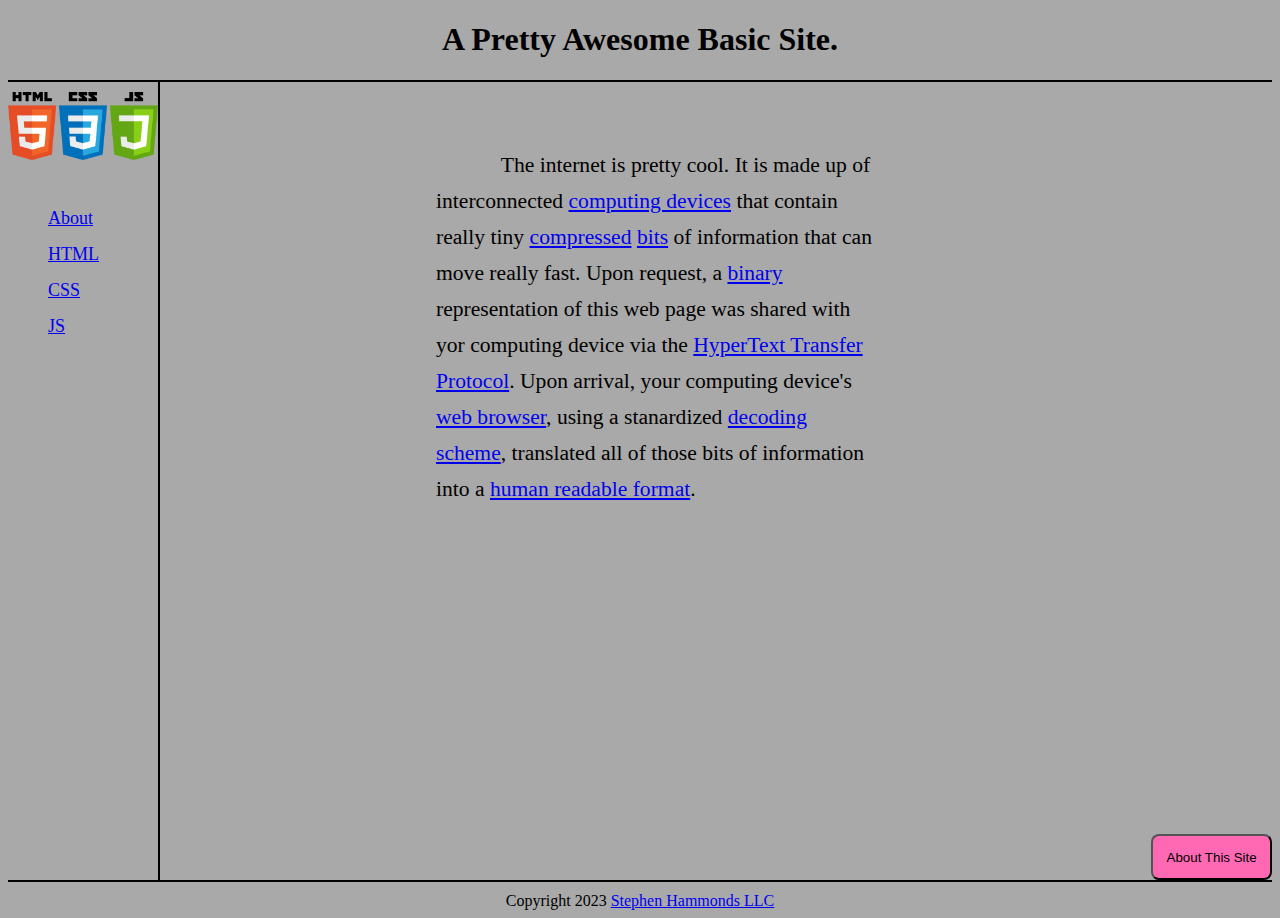
<file: index.html>
<!--Tells the browser that this is an HTML Document-->
<!DOCTYPE html>
<!--More metadata: Language, Page Title, Character Encoding Set, Linked CSS Sheet to use-->
<html lang="en">
<head>
    <meta charset="UTF-8">
    <meta name="viewport" content="width=device-width, initial-scale=1.0">
    <link rel="stylesheet" href="style.css">
    <title>A Pretty Awesome Basic Site</title>
</head>
<!--This Section is what actually gets displayed in the user's window-->
<body>
    <!--This is where the Header will go that sums up the central idea of the page-->
	<header>
        <h1>A Pretty Awesome Basic Site.</h1>
    </header>
    <!--A destinct section of the page to put some specific content-->
    <section>
    <!--The Nav will have links that the user can click to easily navigate to different pages of the site-->
    <nav>
        <img src="./images/html-css-js.png" alt="An image of the three basic web programming languages.">
        <!--An Unordered List-->
        <ul>
            <!--List Items-->
            <li><a href="./about.html">About</a></li>
            <li><a href="./html.html">HTML</a></li>
            <li><a href="./css.html">CSS</a></li>
            <li><a href="./js.html">JS</a></li>
        </ul>
    </nav>
		<!--A detailed write-up about a certain topic-->
        <article>The internet is pretty cool. It is made up of interconnected <a href="https://en.wikipedia.org/wiki/Computer">computing devices</a> that contain really tiny 
            <a href="https://en.wikipedia.org/wiki/Compress_(software)">compressed</a> <a href="https://en.wikipedia.org/wiki/Bit">bits</a> of information that can move really fast. Upon request, a 
            <a href="https://en.wikipedia.org/wiki/Binary_code">binary</a> representation of this web page was shared with yor computing device via the 
            <a href="https://en.wikipedia.org/wiki/HTTP">HyperText Transfer Protocol</a>. Upon arrival, your computing device's <a href="https://en.wikipedia.org/wiki/Web_browser">web browser</a>, using a stanardized 
            <a href="https://en.wikipedia.org/wiki/Codec">decoding scheme</a>, translated all of those bits of information into a 
            <a href="https://en.wikipedia.org/wiki/Human-readable_medium_and_data">human readable format</a>.</article>
        <!--A button to take the user to the next page-->
        <button onclick="location.href='about.html'">About This Site</button>
    </section>
    <footer>
        <div>Copyright 2023 <a href="https://stephenhammonds.com">Stephen Hammonds LLC</a></div>
    </footer>
</body>
</html>
</file>
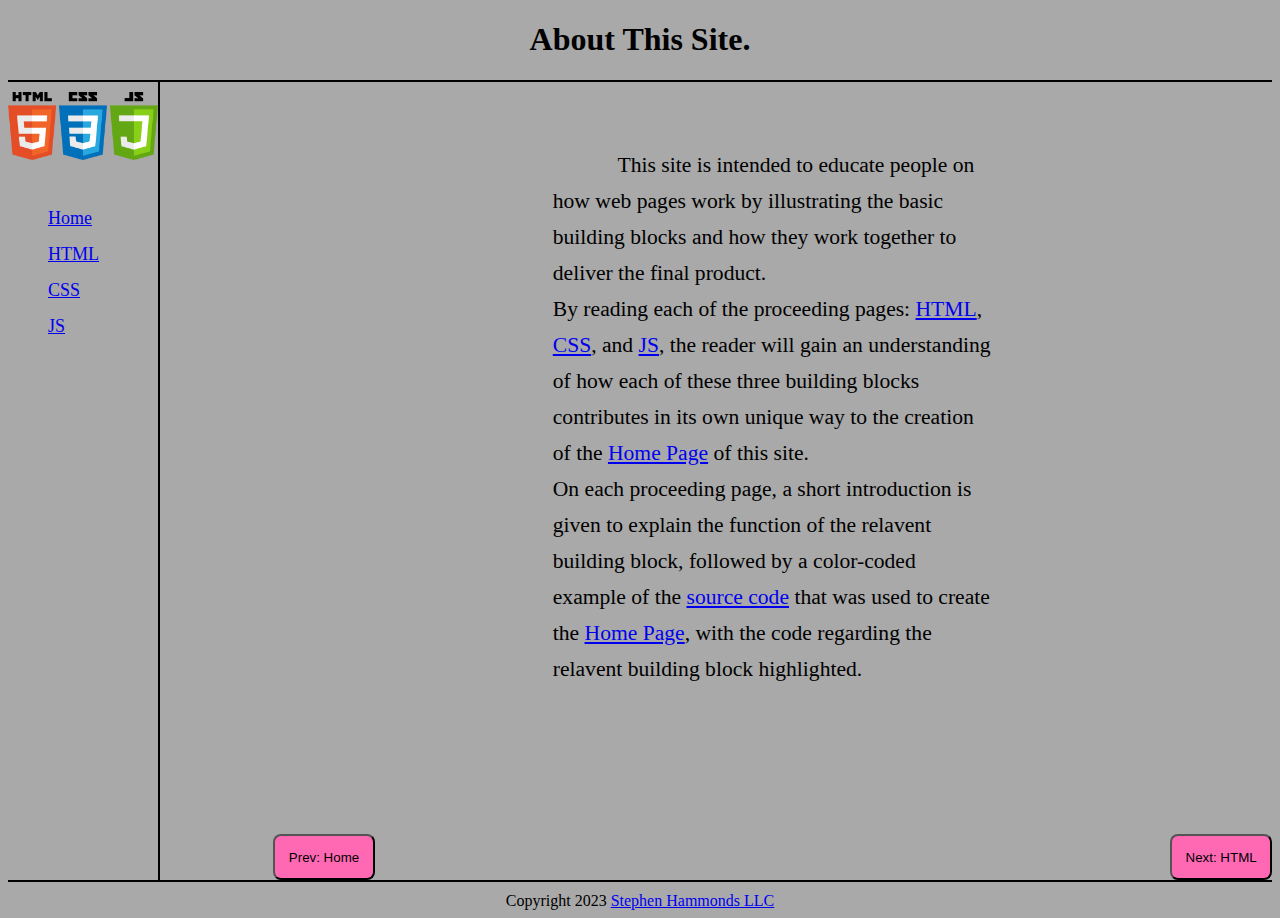
<file: about.html>
<!--Tells the browser that this is an HTML Document-->
<!DOCTYPE html>
<!--More metadata: Language, Page Title, Character Encoding Set, Linked CSS Sheet to use-->
<html lang="en">
<head>
    <meta charset="UTF-8">
    <meta name="viewport" content="width=device-width, initial-scale=1.0">
    <link rel="stylesheet" href="style.css">
    <title>A Pretty Awesome Basic Site</title>
</head>
<!--This Section is what actually gets displayed in the user's window-->
<body>
    <!--This is where the Header will go that sums up the central idea of the page-->
	<header>
        <h1>About This Site.</h1>
    </header>
    <!--A destinct section of the page to put some specific content-->
    <section>
    <!--The Nav will have links that the user can click to easily navigate to different pages of the site-->
    <nav>
        <img src="./images/html-css-js.png" alt="An image of the three basic web programming languages.">
        <!--An Unordered List-->
        <ul>
            <!--List Items-->
            <li><a href="./index.html">Home</a></li>
            <li><a href="./html.html">HTML</a></li>
            <li><a href="./css.html">CSS</a></li>
            <li><a href="./js.html">JS</a></li>
        </ul>
    </nav>
    <!--A button to take the user to the previous page-->
    <button onclick="location.href='index.html'">Prev: Home</button>
    <!--A detailed write-up about a certain topic-->
    <article>This site is intended to educate people on how web pages work by illustrating the basic building blocks and how they work together to deliver the final product.<br>By reading each of the proceeding pages: <a href="html.html">HTML</a>, <a href="css.html">CSS</a>, and <a href="js.html">JS</a>, the reader will gain an understanding of how each of these three building blocks contributes in its own unique way to the creation of the <a href="index.html">Home Page</a> of this site.<br>On each proceeding page, a short introduction is given to explain the function of the relavent building block, followed by a color-coded example of the <a href="https://en.wikipedia.org/wiki/Source_code">source code</a> that was used to create the <a href="index.html">Home Page</a>, with the code regarding the relavent building block highlighted.</article>
    <!--A button to take the user to the next page-->
    <button onclick="location.href='html.html'">Next: HTML</button>
    </section>
    <footer>Copyright 2023 <a href="https://stephenhammonds.com">Stephen Hammonds LLC</a></footer>
</body>
</html>
</file>
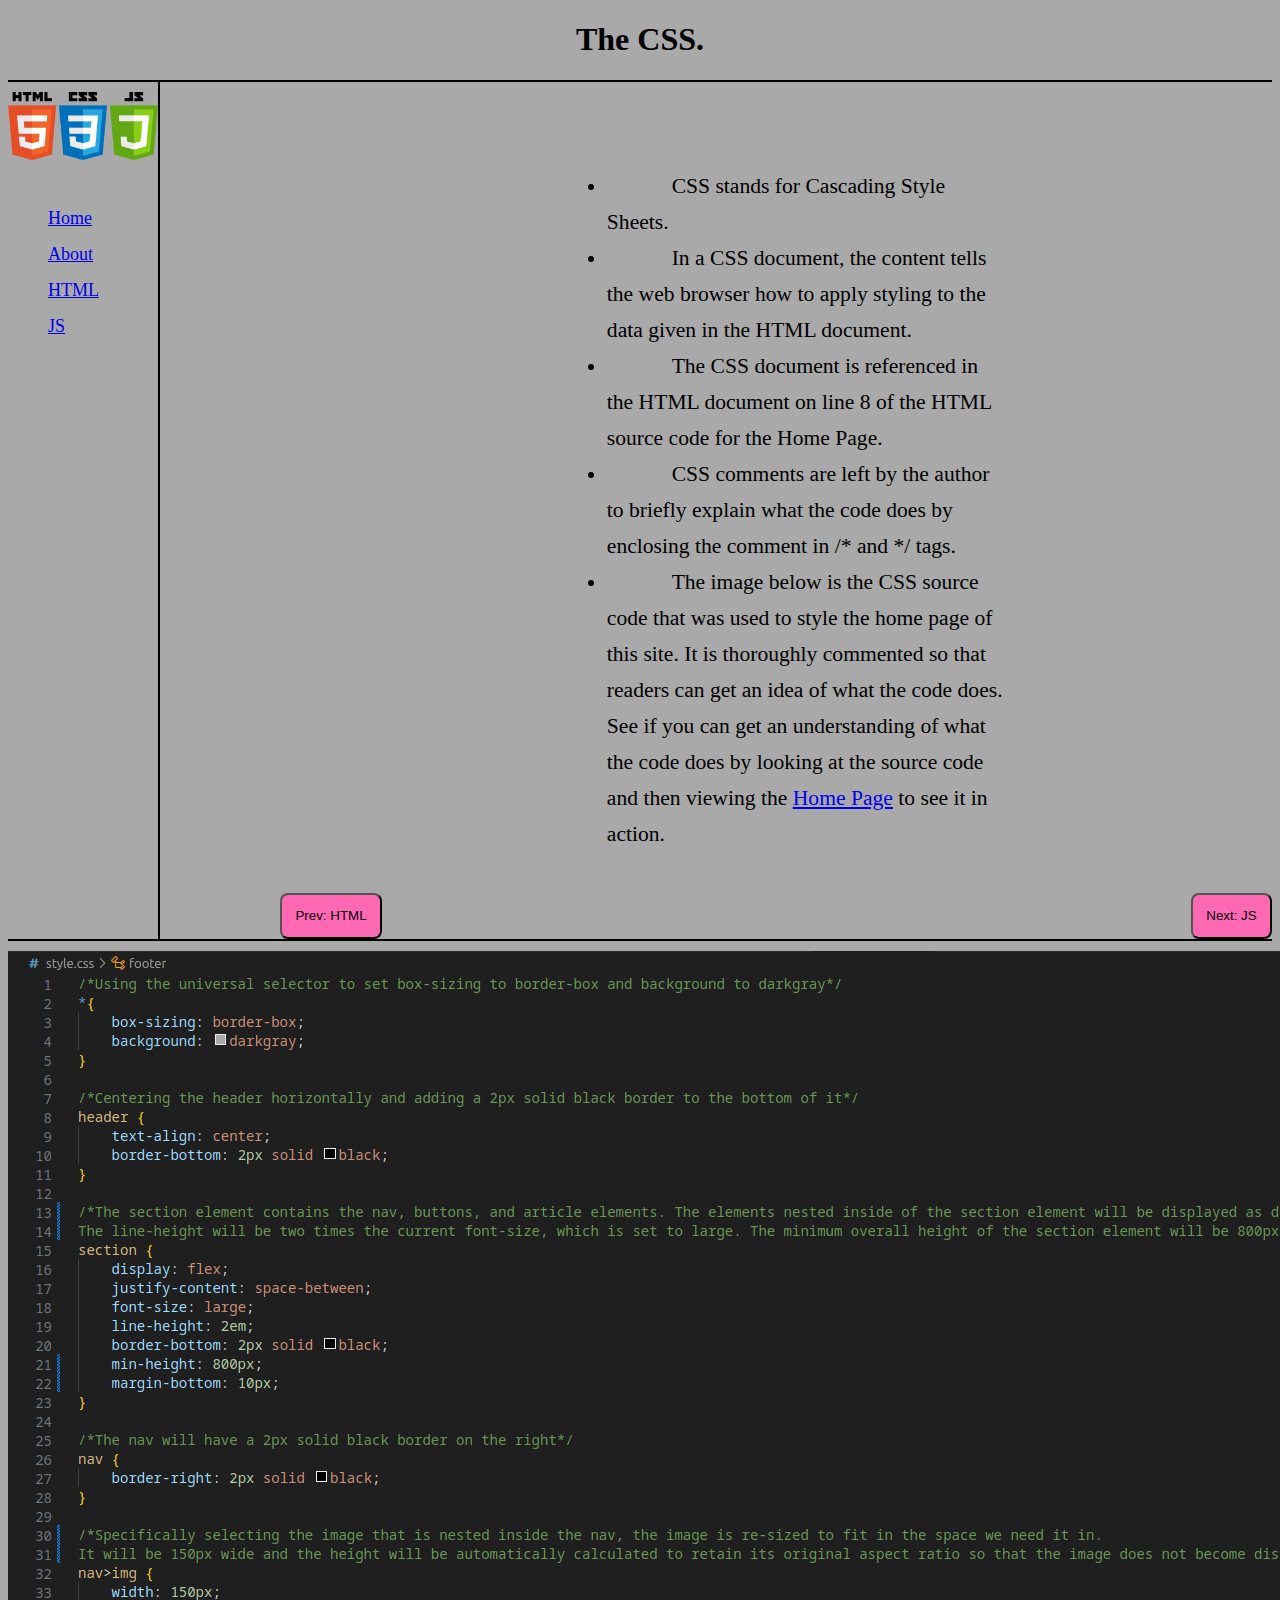
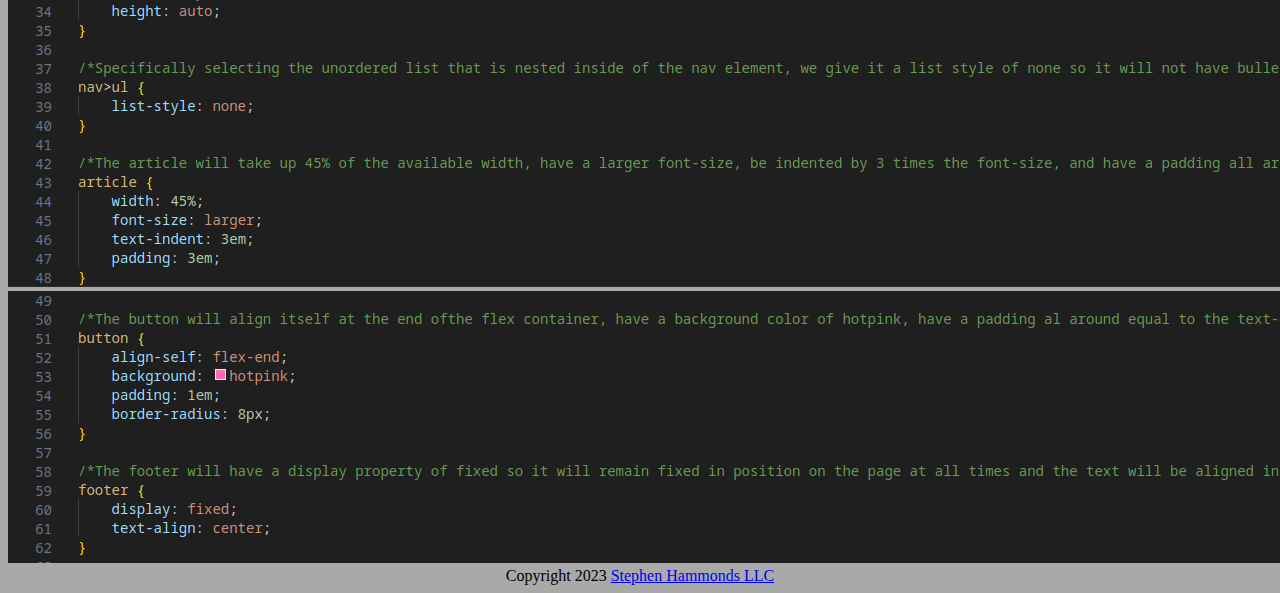
<file: css.html>
<!--Tells the browser that this is an HTML Document-->
<!DOCTYPE html>
<!--More metadata: Language, Page Title, Character Encoding Set, Linked CSS Sheet to use-->
<html lang="en">
<head>
    <meta charset="UTF-8">
    <meta name="viewport" content="width=device-width, initial-scale=1.0">
    <link rel="stylesheet" href="style.css">
    <title>A Pretty Awesome Basic Site</title>
</head>
<!--This Section is what actually gets displayed in the user's window-->
<body>
    <!--This is where the Header will go that sums up the central idea of the page-->
	<header>
        <h1>The CSS.</h1>
    </header>
    <!--A destinct section of the page to put some specific content-->
    <section>
    <!--The Nav will have links that the user can click to easily navigate to different pages of the site-->
    <nav>
        <img src="./images/html-css-js.png" alt="An image of the three basic web programming languages.">
        <!--An Unordered List-->
        <ul>
            <!--List Items-->
            <li><a href="./index.html">Home</a></li>
            <li><a href="./about.html">About</a></li>
            <li><a href="./html.html">HTML</a></li>
            <li><a href="./js.html">JS</a></li>
        </ul>
    </nav>
    <!--A button to take the user to the previous page-->
    <button onclick="location.href='html.html'">Prev: HTML</button>
    <!--A detailed write-up about a certain topic-->
    <article>
        <ul>
            <li>CSS stands for Cascading Style Sheets.</li>
            <li>In a CSS document, the content tells the web browser how to apply styling to the data given in the HTML document.</li>
            <li>The CSS document is referenced in the HTML document on line 8 of the HTML source code for the Home Page.</li>
            <li>CSS comments are left by the author to briefly explain what the code does by enclosing the comment in /* and */ tags.</li>
            <li>The image below is the CSS source code that was used to style the home page of this site. It is thoroughly commented so that readers can get an idea of what the code does. See if you can get an understanding of what the code does by looking at the source code and then viewing the <a href="index.html">Home Page</a> to see it in action.</li>    
        </ul>
    </article>
    <!--A button to take the user to the next page-->
    <button onclick="location.href='js.html'">Next: JS</button>
    </section>
    <img src="./images/css.png" alt="A screenshot showing the first part of the source code for the CSS Page.">
    <img src="./images/css2.png" alt="A screenshot showing the second part of the source code for the CSS Page.">
    <footer>Copyright 2023 <a href="https://stephenhammonds.com">Stephen Hammonds LLC</a></footer>
</body>
</html>
</file>
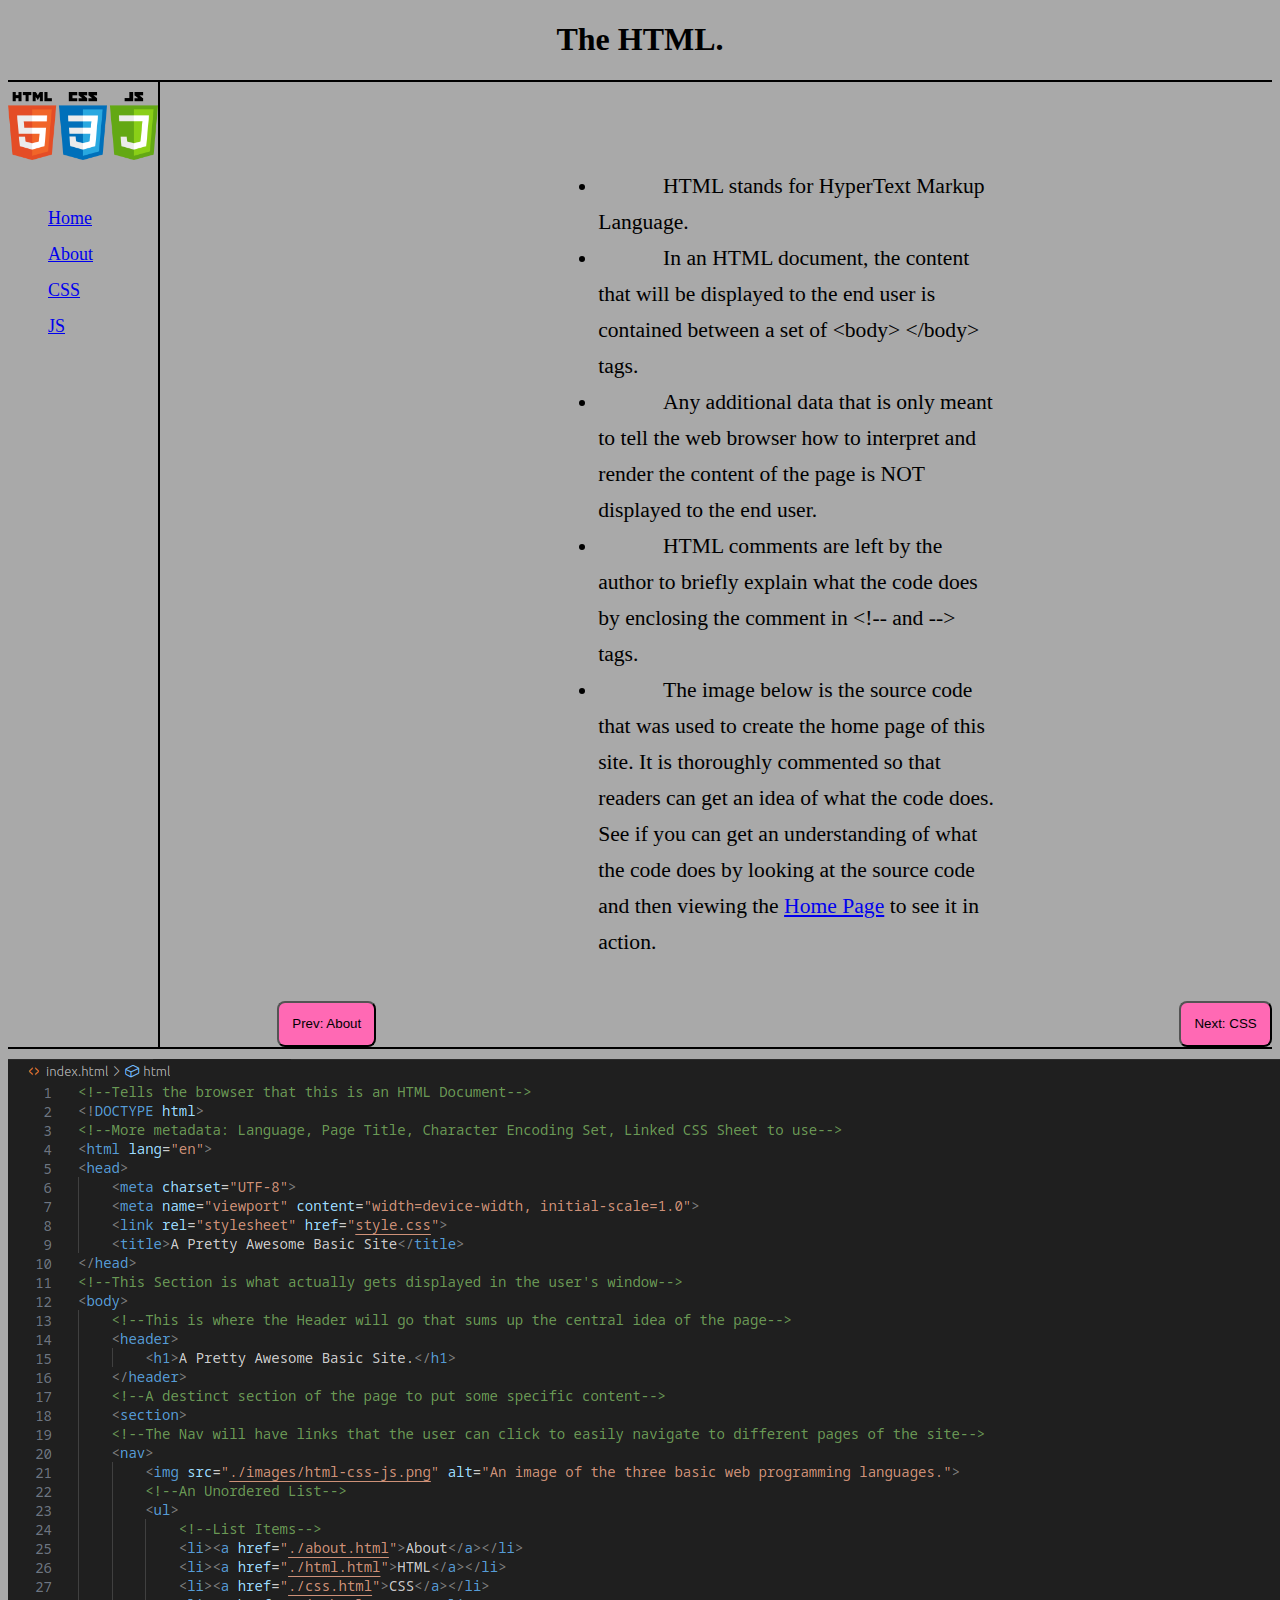
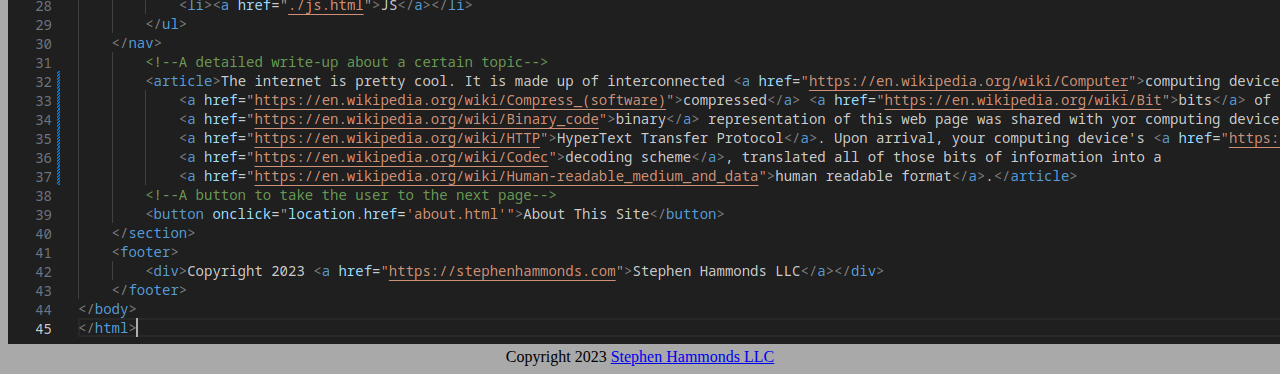
<file: html.html>
<!--Tells the browser that this is an HTML Document-->
<!DOCTYPE html>
<!--More metadata: Language, Page Title, Character Encoding Set, Linked CSS Sheet to use-->
<html lang="en">
<head>
    <meta charset="UTF-8">
    <meta name="viewport" content="width=device-width, initial-scale=1.0">
    <link rel="stylesheet" href="style.css">
    <title>A Pretty Awesome Basic Site</title>
</head>
<!--This Section is what actually gets displayed in the user's window-->
<body>
    <!--This is where the Header will go that sums up the central idea of the page-->
	<header>
        <h1>The HTML.</h1>
    </header>
    <!--A destinct section of the page to put some specific content--><!--A destinct section of the page to put some specific content-->
    <section>
    <!--The Nav will have links that the user can click to easily navigate to different pages of the site-->
    <nav>
        <img src="./images/html-css-js.png" alt="An image of the three basic web programming languages.">
        <!--An Unordered List-->
        <ul>
            <!--List Items-->
            <li><a href="./index.html">Home</a></li>
            <li><a href="./about.html">About</a></li>
            <li><a href="./css.html">CSS</a></li>
            <li><a href="./js.html">JS</a></li>
        </ul>
    </nav>
    <!--A button to take the user to the previous page-->
    <button onclick="location.href='about.html'">Prev: About</button>
    <!--A detailed write-up about a certain topic-->
    <article>
        <ul>
            <li>HTML stands for HyperText Markup Language.</li>
            <li>In an HTML document, the content that will be displayed to the end user is contained between a set of &lt;body&gt; &lt;/body&gt; tags.</li>
            <li>Any additional data that is only meant to tell the web browser how to interpret and render the content of the page is NOT displayed to the end user.</li>
            <li>HTML comments are left by the author to briefly explain what the code does by enclosing the comment in &lt;!-- and --&gt; tags.</li>
            <li>The image below is the source code that was used to create the home page of this site. It is thoroughly commented so that readers can get an idea of what the code does. See if you can get an understanding of what the code does by looking at the source code and then viewing the <a href="index.html">Home Page</a> to see it in action.</li>           
        </ul>
    </article>
    <!--A button to take the user to the next page-->
    <button onclick="location.href='css.html'">Next: CSS</button>
    </section>
    <img src="./images/index.png" alt="A screenshot of the source code for the Home Page.">
    <footer>Copyright 2023 <a href="https://stephenhammonds.com">Stephen Hammonds LLC</a></footer>
</body>
</html>
</file>
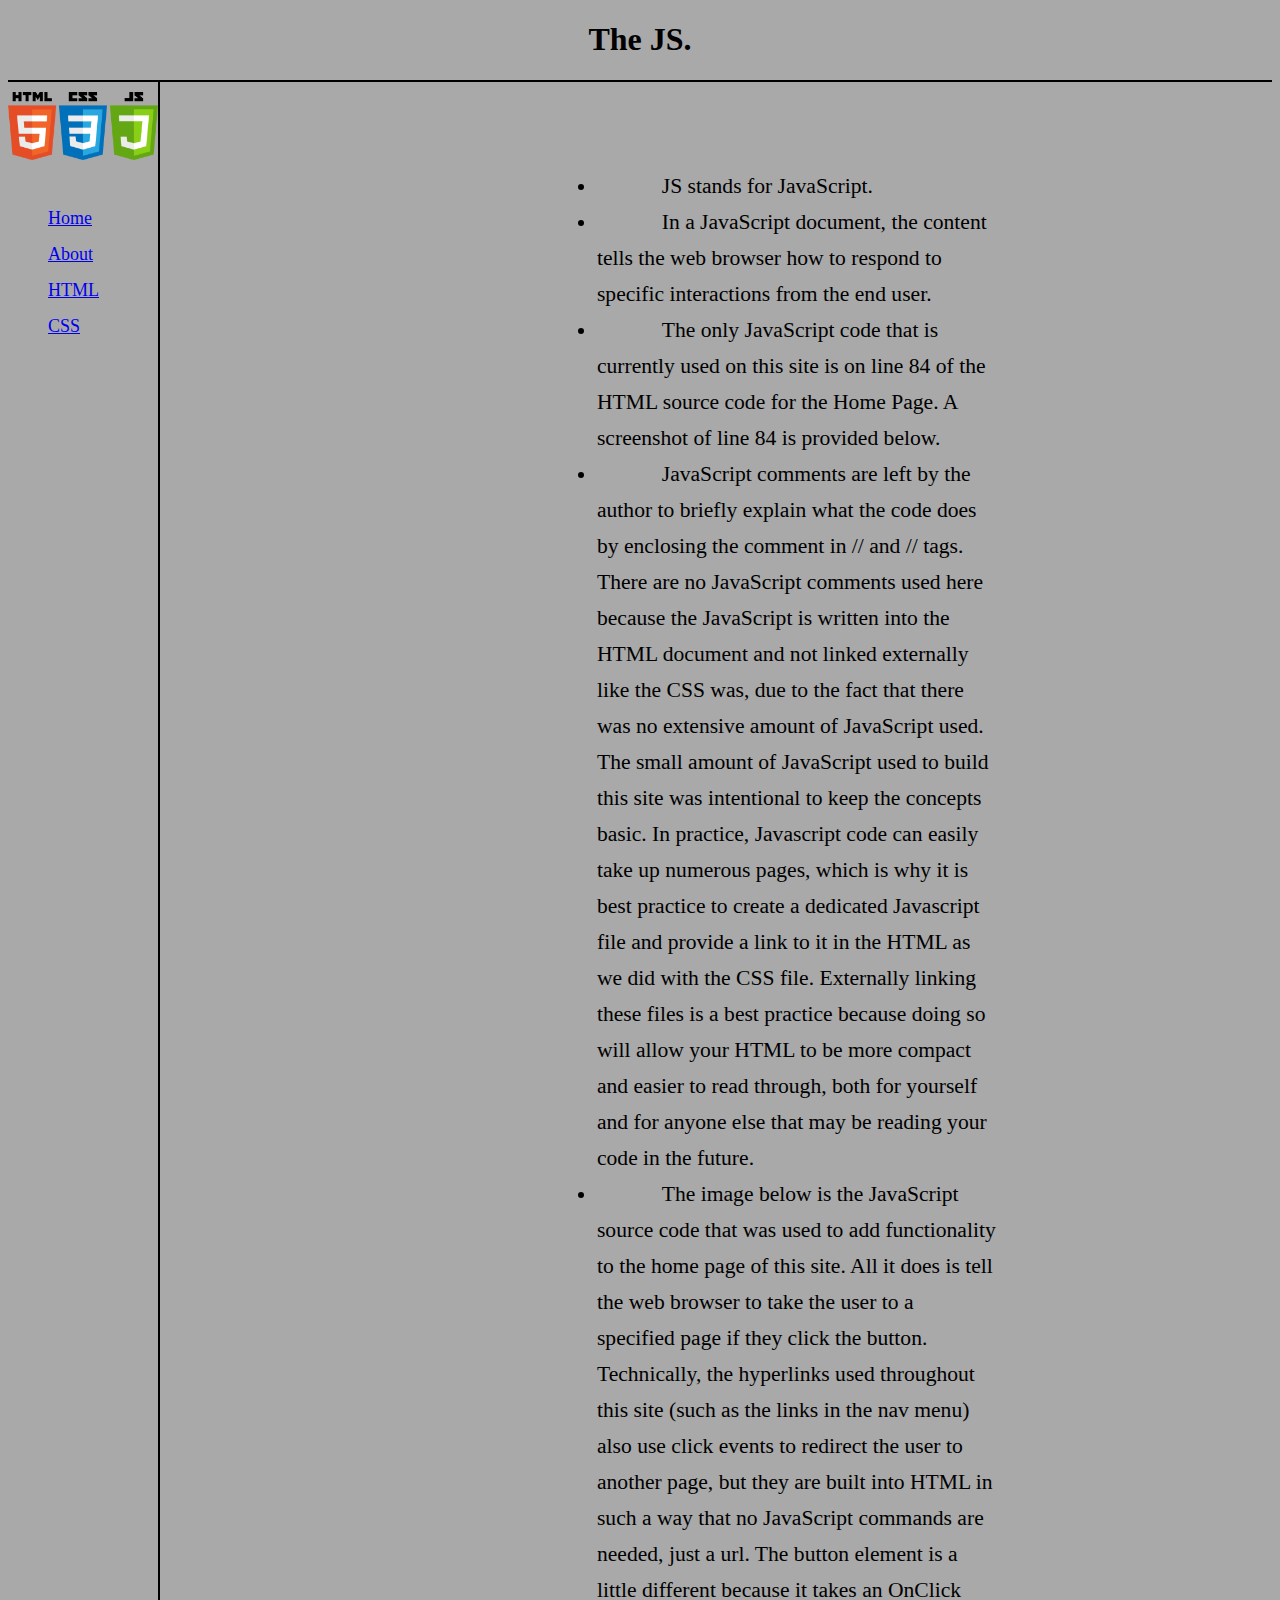
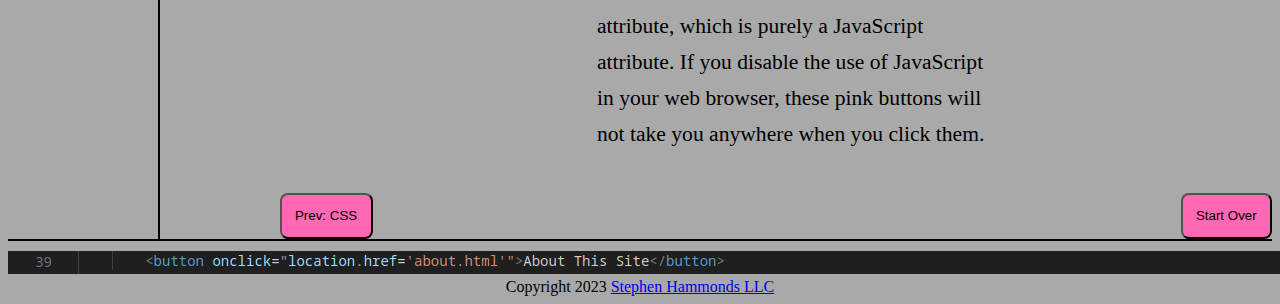
<file: js.html>
<!--Tells the browser that this is an HTML Document-->
<!DOCTYPE html>
<!--More metadata: Language, Page Title, Character Encoding Set, Linked CSS Sheet to use-->
<html lang="en">
<head>
    <meta charset="UTF-8">
    <meta name="viewport" content="width=device-width, initial-scale=1.0">
    <link rel="stylesheet" href="style.css">
    <title>A Pretty Awesome Basic Site</title>
</head>
<!--This Section is what actually gets displayed in the user's window-->
<body>
    <!--This is where the Header will go that sums up the central idea of the page-->
	<header>
        <h1>The JS.</h1>
    </header>
    <!--A destinct section of the page to put some specific content-->
    <section>
    <!--The Nav will have links that the user can click to easily navigate to different pages of the site-->
    <nav>
        <img src="./images/html-css-js.png" alt="An image of the three basic web programming languages.">
        <!--An Unordered List-->
        <ul>
            <!--List Items-->
            <li><a href="./index.html">Home</a></li>
            <li><a href="./about.html">About</a></li>
            <li><a href="./html.html">HTML</a></li>
            <li><a href="./css.html">CSS</a></li>
        </ul>
    </nav>
    <!--A button to take the user to the previous page-->
    <button onclick="location.href='css.html'">Prev: CSS</button>
    <!--A detailed write-up about a certain topic-->
    <article>
        <ul>
            <li>JS stands for JavaScript.</li>
            <li>In a JavaScript document, the content tells the web browser how to respond to specific interactions from the end user.</li>
            <li>The only JavaScript code that is currently used on this site is on line 84 of the HTML source code for the Home Page. A screenshot of line 84 is provided below.</li>
            <li>JavaScript comments are left by the author to briefly explain what the code does by enclosing the comment in // and // tags. There are no JavaScript comments used here because the JavaScript is written into the HTML document and not linked externally like the CSS was, due to the fact that there was no extensive amount of JavaScript used. The small amount of JavaScript used to build this site was intentional to keep the concepts basic. In practice, Javascript code can easily take up numerous pages, which is why it is best practice to create a dedicated Javascript file and provide a link to it in the HTML as we did with the CSS file. Externally linking these files is a best practice because doing so will allow your HTML to be more compact and easier to read through, both for yourself and for anyone else that may be reading your code in the future.</li>
            <li>The image below is the JavaScript source code that was used to add functionality to the home page of this site. All it does is tell the web browser to take the user to a specified page if they click the button.  Technically, the hyperlinks used throughout this site (such as the links in the nav menu) also use click events to redirect the user to another page, but they are built into HTML in such a way that no JavaScript commands are needed, just a url. The button element is a little different because it takes an OnClick attribute, which is purely a JavaScript attribute. If you disable the use of JavaScript in your web browser, these pink buttons will not take you anywhere when you click them.</li>    
        </ul>
    </article>
    <!--A button to take the user to the next page-->
    <button onclick="location.href='index.html'">Start Over</button>
    </section>
    <img src="./images/js.png" alt="A screenshot showing the source code for the JS Page.">
    <footer>Copyright 2023 <a href="https://stephenhammonds.com">Stephen Hammonds LLC</a></footer>
</body>
</html>
</file>
<file: style.css>
/*Using the universal selector to set box-sizing to border-box and background to darkgray*/
*{
    box-sizing: border-box;
    background: darkgray;
}

/*Centering the header horizontally and adding a 2px solid black border to the bottom of it*/
header {
    text-align: center;
    border-bottom: 2px solid black;
}

/*The section element contains the nav, buttons, and article elements. The elements nested inside of the section element will be displayed as distinct rows with equal space between them. 
The line-height will be two times the current font-size, which is set to large. The minimum overall height of the section element will be 800px, and there will be a 10px margin at the bottom.*/
section {
    display: flex;
    justify-content: space-between;
    font-size: large;
    line-height: 2em;
    border-bottom: 2px solid black;
    min-height: 800px;
    margin-bottom: 10px;
}

/*The nav will have a 2px solid black border on the right*/
nav {
    border-right: 2px solid black;
}

/*Specifically selecting the image that is nested inside the nav, the image is re-sized to fit in the space we need it in. 
It will be 150px wide and the height will be automatically calculated to retain its original aspect ratio so that the image does not become distorted*/
nav>img {
    width: 150px;
    height: auto;
}

/*Specifically selecting the unordered list that is nested inside of the nav element, we give it a list style of none so it will not have bullet points*/ 
nav>ul {
    list-style: none; 
}

/*The article will take up 45% of the available width, have a larger font-size, be indented by 3 times the font-size, and have a padding all around of 3 times the font-size*/
article {
    width: 45%;
    font-size: larger;
    text-indent: 3em;
    padding: 3em;
}

/*The button will align itself at the end ofthe flex container, have a background color of hotpink, have a padding al around equal to the text-size, and have a border-radius of 8px*/
button {
    align-self: flex-end;
    background: hotpink;
    padding: 1em;
    border-radius: 8px;
}

/*The footer will have a display property of fixed so it will remain fixed in position on the page at all times and the text will be aligned in the center of the screen*/
footer {
    display: fixed;
    text-align: center;
}
</file>
